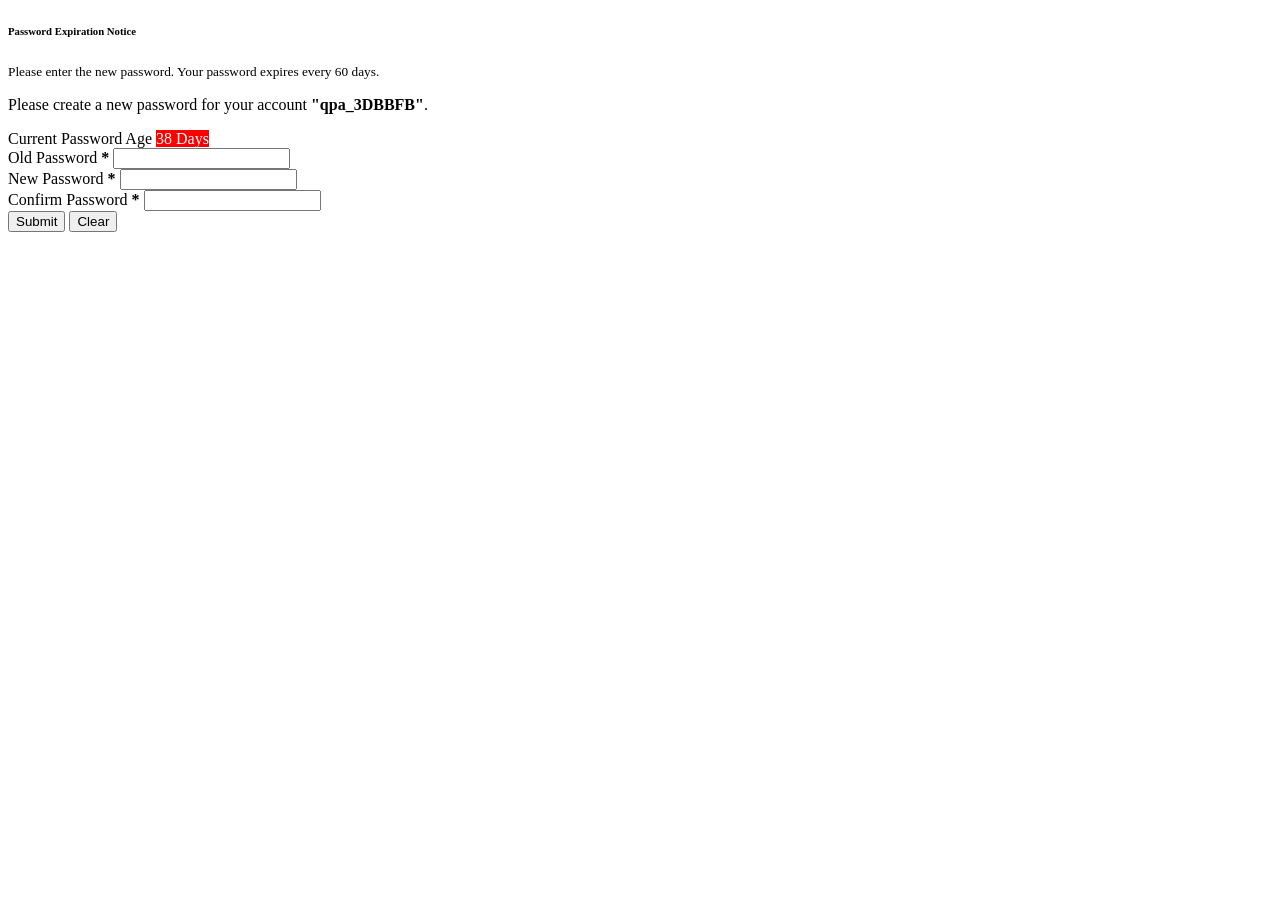
<file: change-passsword.html>
<!doctype html>
<html lang="en">
  <head>
    <meta charset="UTF-8" />
    <meta name="viewport" content="width=device-width, initial-scale=1.0" />
    <title>Change Password</title>
  </head>

  <body>
    <div class="m-2">
      <!-- Password Notice Card -->
      <div class="card shadow-sm border mb-4 top-card-global">
        <div class="card-header py-3">
          <h6 class="fw-bold mb-1">Password Expiration Notice</h6>
          <small class="text-muted">
            Please enter the new password. Your password expires every 60 days.
          </small>
        </div>
        <div class="card-body p-4">
          <p class="text-muted mb-4">
            Please create a new password for your account
            <strong>"qpa_3DBBFB"</strong>.
          </p>
          <div class="d-flex justify-content-between align-items-center">
            <span class="fw-semibold text-dark">Current Password Age</span>
            <span
              class="badge fs-6 px-3 py-2"
              style="background-color: #ff0000; color: white"
              >38 Days</span
            >
          </div>
        </div>
      </div>

      <!-- Form Section -->
      <div class="card border-0 shadow-sm rounded-2">
        <div class="card-body p-4">
          <div class="row">
            <div class="col-12 col-md-8 col-lg-6 col-xl-5 col-xxl-4">
              <form>
                <div class="mb-3">
                  <label for="oldPassword" class="custom-label">
                    Old Password
                    <strong class="text-danger">*</strong>
                  </label>

                  <input
                    type="password"
                    class="custom-input"
                    id="oldPassword"
                    required
                  />
                </div>

                <div class="mb-3">
                  <label for="newPassword" class="custom-label">
                    New Password
                    <strong class="text-danger">*</strong>
                  </label>

                  <input
                    type="password"
                    class="custom-input"
                    id="newPassword"
                    required
                  />
                </div>

                <div class="mb-4">
                  <label for="confirmPassword" class="custom-label">
                    Confirm Password
                    <strong class="text-danger">*</strong>
                  </label>

                  <input
                    type="password"
                    class="custom-input"
                    id="confirmPassword"
                    required
                  />
                </div>

                <div class="col-12 mt-4">
                  <button type="submit" class="btn btn-primary me-2">
                    Submit
                  </button>
                  <button type="submit" class="btn btn-warning me-2">
                    Clear
                  </button>
                </div>
              </form>
            </div>
          </div>
        </div>
      </div>
    </div>
  </body>
</html>
</file>
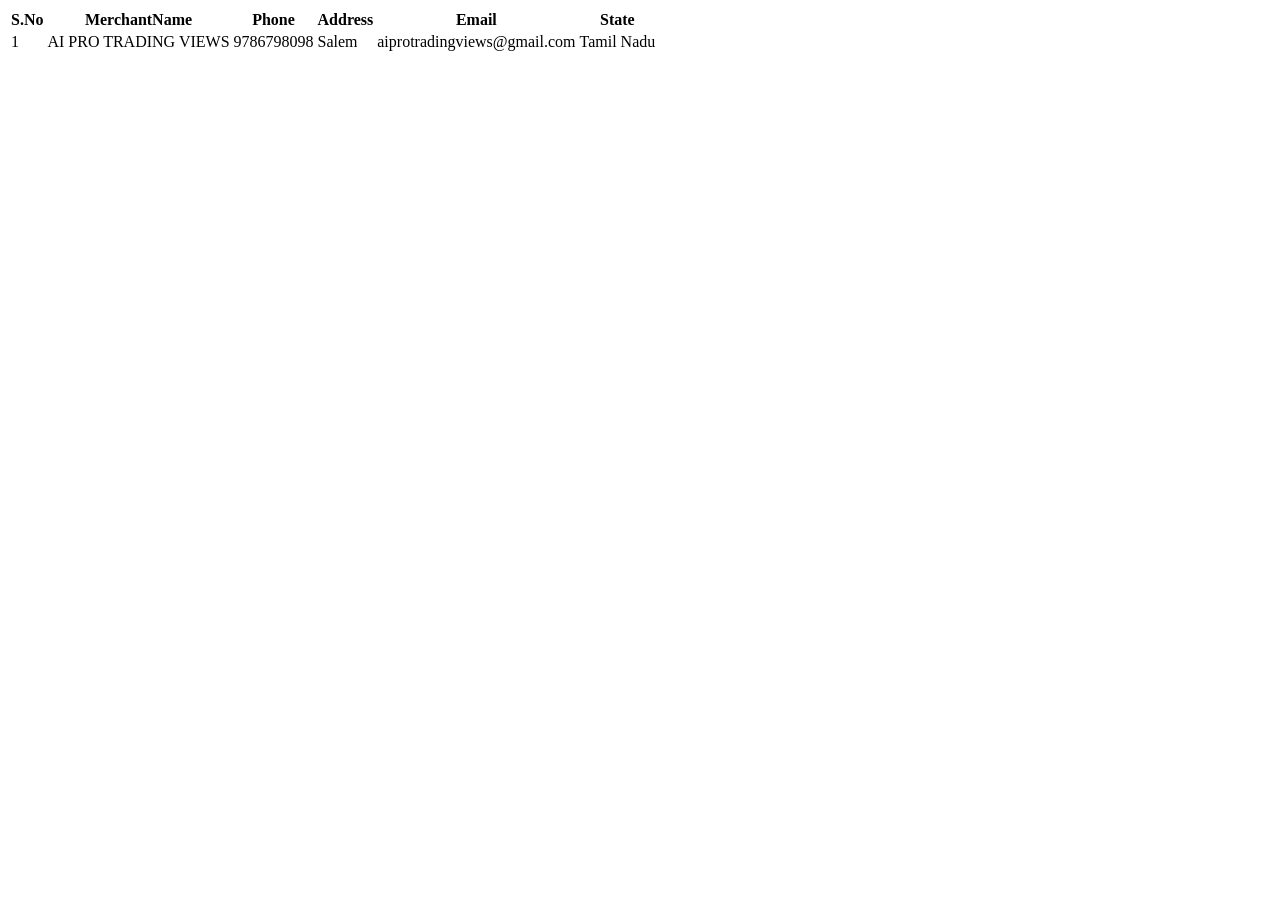
<file: merchant-list.html>
<!doctype html>
<html lang="en">

<head>
    <meta charset="UTF-8" />
    <meta name="viewport" content="width=device-width, initial-scale=1.0" />
    <title>Merchant List</title>
</head>

<body>
    <!-- Summary Table -->
    <div class="custom-table-card">
        <div class="custom-table-card-body">
            <div class="custom-table-responsive">
                <table class="custom-table custom-table-bordered custom-align-middle custom-mb-0">
                    <thead class="custom-table-light">
                        <tr>
                            <th>S.No</th>
                            <th>MerchantName</th>
                            <th>Phone</th>
                            <th>Address</th>
                            <th>Email</th>
                            <th>State</th>
                        </tr>
                    </thead>
                    <tbody>
                        <tr>
                            <td>1</td>
                            <td>AI PRO TRADING VIEWS</td>
                            <td>9786798098</td>
                            <td>Salem</td>
                            <td>aiprotradingviews@gmail.com</td>
                            <td>Tamil Nadu</td>
                        </tr>
                    </tbody>
                </table>
            </div>
        </div>
    </div>
</body>

</html>
</file>
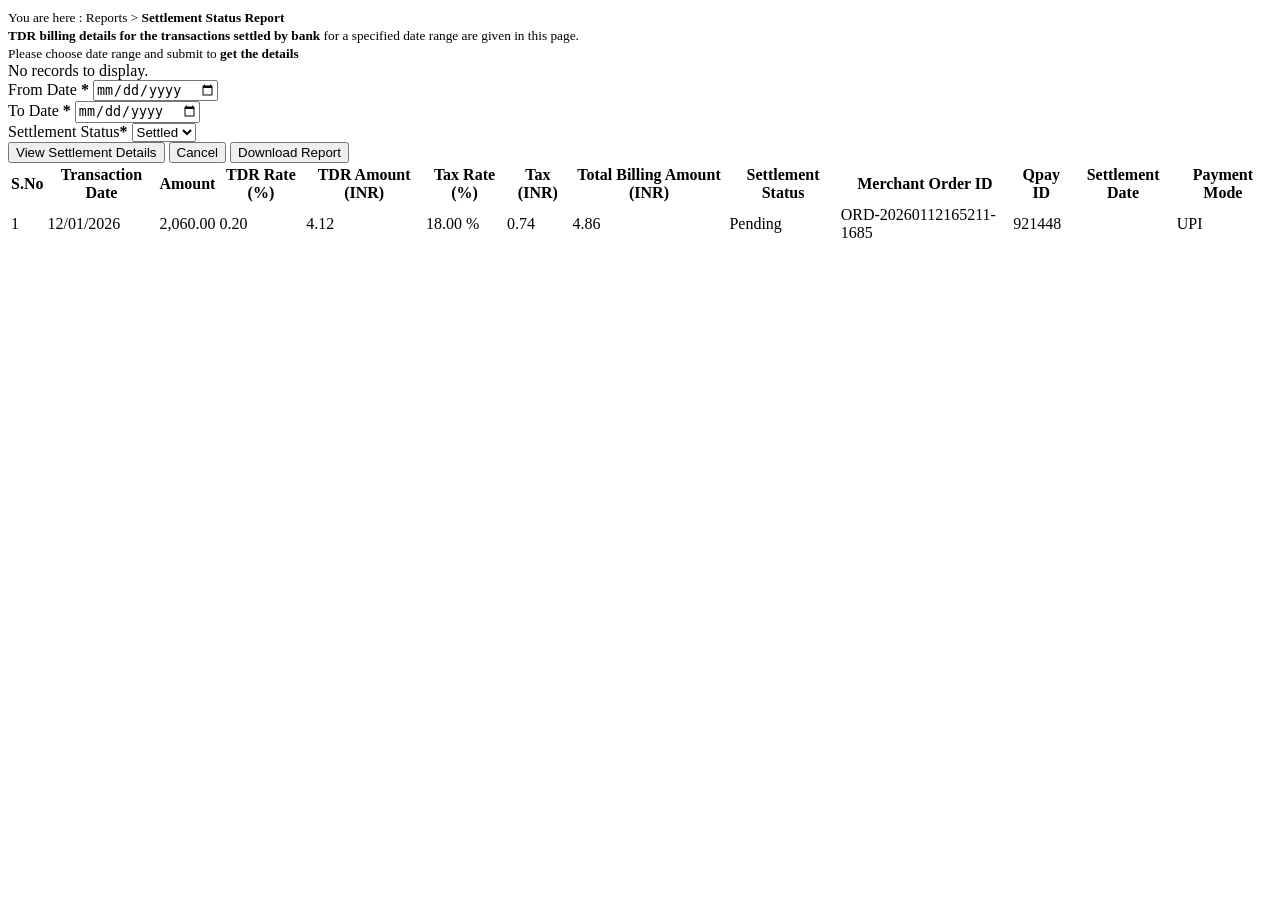
<file: reports/settlement-status.html>
<!doctype html>
<html lang="en">
  <head>
    <meta charset="UTF-8" />
    <meta name="viewport" content="width=device-width, initial-scale=1.0" />
    <title>Reseller Settlement Report</title>
  </head>
  <body>
    <!-- Top card -->
    <div class="card shadow-sm border mb-4 top-card-global">
      <div class="card-header py-3">
        <small class="text-muted">
          You are here : Reports >
          <strong class="text-dark"> Settlement Status Report</strong>
        </small>
        <br />
        <small class="text-muted">
          <strong class="text-dark"
            >TDR billing details for the transactions settled by bank</strong
          >
          for a specified date range are given in this page.
        </small>
        <br />
        <small class="text-muted">
          Please choose date range and submit to
          <strong class="text-dark"> get the details</strong>
        </small>
      </div>
    </div>

    <!-- No record -->
    <div class="col-12 mb-4">
      <div class="note-card">No records to display.</div>
    </div>

    <!-- Form Section -->
    <div class="card border border-light shadow-sm mb-4 rounded-2">
      <div class="card-body p-4">
        <form class="row g-4">
          <div class="col-12 col-md-6">
            <label for="datefrom" class="custom-label"
              >From Date <strong class="text-danger">*</strong></label
            >
            <input type="date" class="custom-input" id="datefrom" required />
          </div>

          <div class="col-12 col-md-6">
            <label for="dateto" class="custom-label"
              >To Date <strong class="text-danger">*</strong></label
            >
            <input type="date" class="custom-input" id="dateto" required />
          </div>

          <div class="col-12 col-md-6">
            <label class="custom-label"
              >Settlement Status<strong class="text-danger">*</strong></label
            >
            <select class="custom-select" required>
              <option value="Settled">Settled</option>
              <option value="both">Both</option>
            </select>
          </div>

          <div class="col-12">
            <div class="horizontal-scroll d-flex gap-2 flex-nowrap pb-2">
              <button
                type="submit"
                class="btn btn-primary flex-shrink-0 text-nowrap"
              >
                View Settlement Details
              </button>
              <button
                type="reset"
                class="btn btn-warning flex-shrink-0 text-nowrap"
              >
                Cancel
              </button>
              <button
                type="reset"
                class="btn btn-info flex-shrink-0 text-nowrap"
              >
                Download Report
              </button>
            </div>
          </div>
        </form>
      </div>
    </div>

    <!-- Settlement Table -->
    <div class="custom-table-card">
      <div class="custom-table-card-body">
        <div class="custom-table-responsive">
          <table
            id="settlementTable"
            class="custom-table custom-table-bordered custom-align-middle custom-text-center custom-mb-0"
          >
            <thead class="custom-table-light">
              <tr>
                <th>S.No</th>
                <th>Transaction Date</th>
                <th>Amount</th>
                <th>TDR Rate (%)</th>
                <th>TDR Amount (INR)</th>
                <th>Tax Rate (%)</th>
                <th>Tax (INR)</th>
                <th>Total Billing Amount (INR)</th>
                <th>Settlement Status</th>
                <th>Merchant Order ID</th>
                <th>Qpay ID</th>
                <th>Settlement Date</th>
                <th>Payment Mode</th>
              </tr>
            </thead>

            <tbody id="settlementTableBody">
              <tr>
                <td>1</td>
                <td>12/01/2026</td>
                <td>2,060.00</td>
                <td>0.20</td>
                <td>4.12</td>
                <td>18.00 %</td>
                <td>0.74</td>
                <td>4.86</td>
                <td>Pending</td>
                <td>ORD-20260112165211-1685</td>
                <td>921448</td>
                <td></td>
                <td>UPI</td>
              </tr>
            </tbody>
          </table>
        </div>
      </div>
    </div>

    <script>
      $(document).ready(function () {
        if ($.fn.DataTable.isDataTable("#settlementTable")) {
          $("#settlementTable").DataTable().destroy();
        }
        $("#settlementTable").DataTable({
          scrollX: true,
          language: {
            search: "Search:",
            lengthMenu: "Show _MENU_ entries",
          },
          dom:
            "<'row mb-3'<'col-sm-12 col-md-6'l><'col-sm-12 col-md-6'f>>" +
            "<'row'<'col-sm-12'tr>>" +
            "<'row mt-3'<'col-sm-12 col-md-5'i><'col-sm-12 col-md-7'p>>",
        });
      });
    </script>
  </body>
</html>
</file>
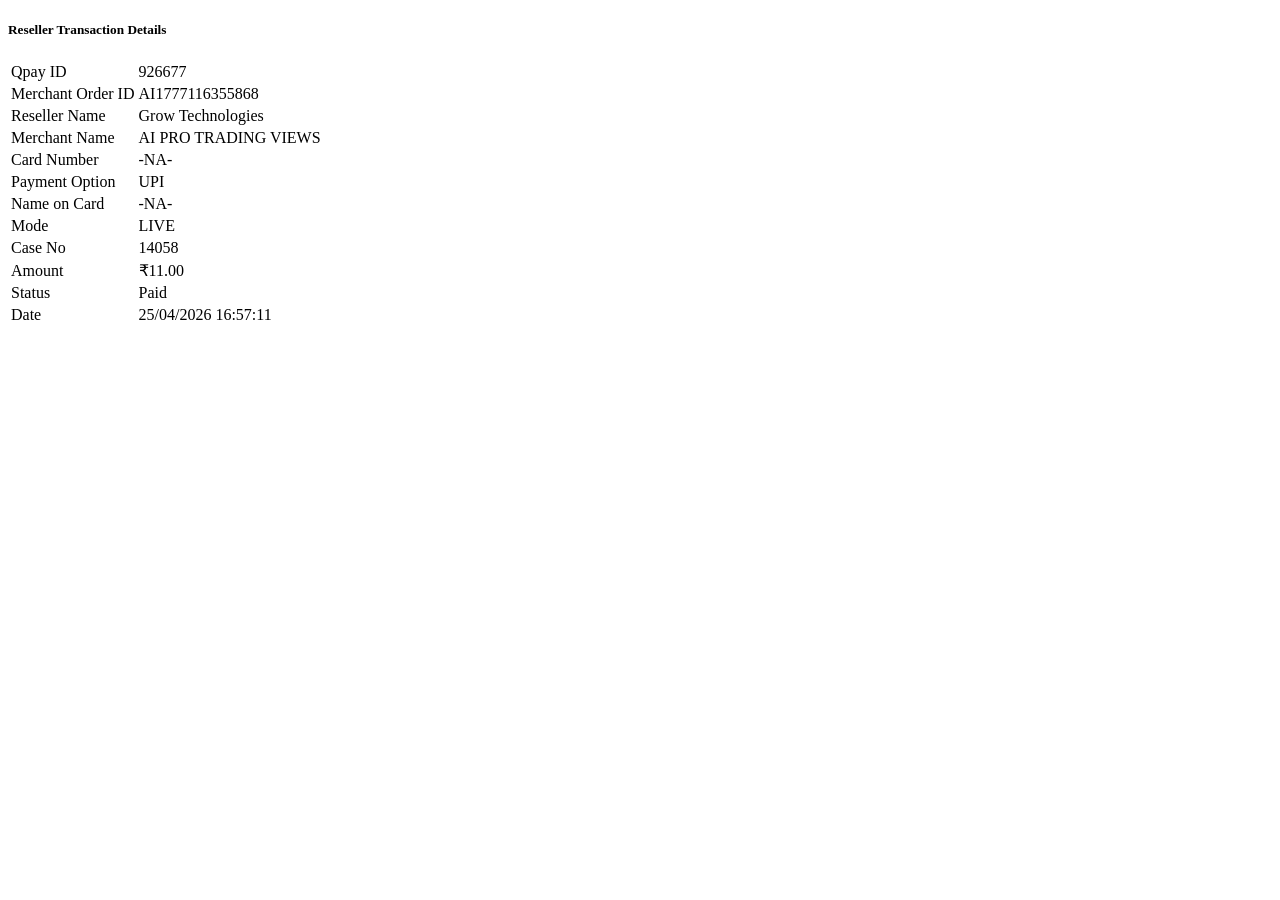
<file: reports/transaction-details.html>
<!doctype html>
<html lang="en">
  <head>
    <meta charset="UTF-8" />
    <meta name="viewport" content="width=device-width, initial-scale=1.0" />
    <title>Reseller Transaction Details</title>
  </head>
  <body>
    <div class="container-fluid mt-4">
      <div class="card border-0 shadow-sm mb-4 rounded-2">
        <h5 class="m-4 home-title">Reseller Transaction Details</h5>
        <div class="card-body p-0">
          <div class="custom-table-responsive">
            <table class="custom-table custom-table-bordered custom-mb-0 mb-0">
              <tbody>
                <tr>
                  <td class="text-secondary" style="width: 40%">Qpay ID</td>
                  <td class="fw-medium text-dark">926677</td>
                </tr>
                <tr>
                  <td class="text-secondary">Merchant Order ID</td>
                  <td class="fw-medium text-dark">AI1777116355868</td>
                </tr>
                <tr>
                  <td class="text-secondary">Reseller Name</td>
                  <td class="fw-medium text-dark">Grow Technologies</td>
                </tr>
                <tr>
                  <td class="text-secondary">Merchant Name</td>
                  <td class="fw-medium text-dark">AI PRO TRADING VIEWS</td>
                </tr>
                <tr>
                  <td class="text-secondary">Card Number</td>
                  <td class="fw-medium text-dark">-NA-</td>
                </tr>
                <tr>
                  <td class="text-secondary">Payment Option</td>
                  <td class="fw-medium text-dark">UPI</td>
                </tr>
                <tr>
                  <td class="text-secondary">Name on Card</td>
                  <td class="fw-medium text-dark">-NA-</td>
                </tr>
                <tr>
                  <td class="text-secondary">Mode</td>
                  <td class="fw-medium text-dark">LIVE</td>
                </tr>
                <tr>
                  <td class="text-secondary">Case No</td>
                  <td class="fw-medium text-dark">14058</td>
                </tr>
                <tr>
                  <td class="text-secondary">Amount</td>
                  <td class="fw-medium text-dark">₹11.00</td>
                </tr>
                <tr>
                  <td class="text-secondary">Status</td>
                  <td class="fw-medium text-dark">Paid</td>
                </tr>
                <tr>
                  <td class="text-secondary">Date</td>
                  <td class="fw-medium text-dark">25/04/2026 16:57:11</td>
                </tr>
              </tbody>
            </table>
          </div>
        </div>
      </div>
    </div>
  </body>
</html>
</file>
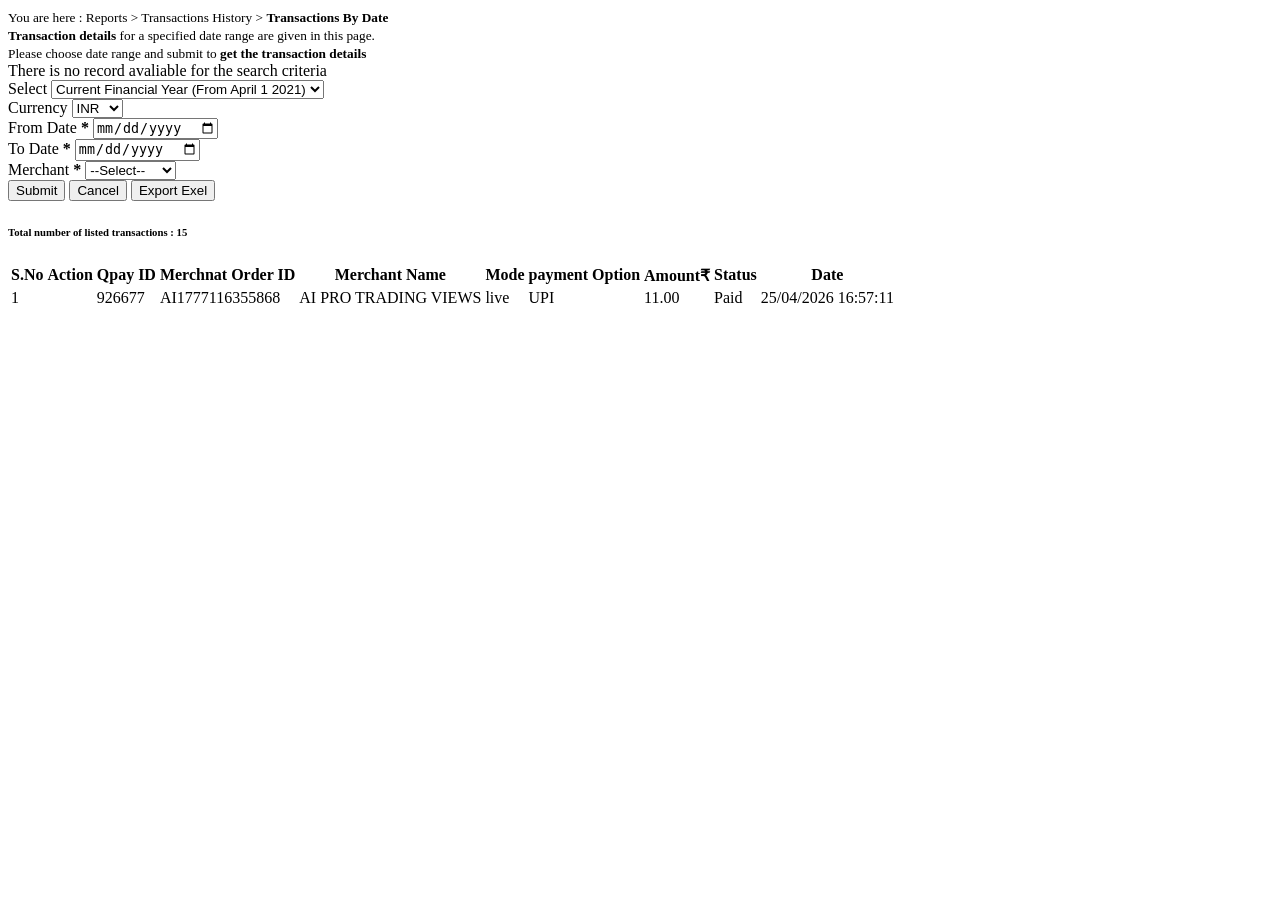
<file: reports/transaction-reports.html>
<!doctype html>
<html lang="en">
  <head>
    <meta charset="UTF-8" />
    <meta name="viewport" content="width=device-width, initial-scale=1.0" />
    <title>Transactions By Date</title>
  </head>
  <body>
    <!-- Top card -->
    <div class="card shadow-sm border mb-4 top-card-global">
      <div class="card-header py-3">
        <small class="text-muted">
          You are here : Reports > Transactions History >
          <strong class="text-dark"> Transactions By Date</strong>
        </small>
        <br />
        <small class="text-muted">
          <strong class="text-dark"> Transaction details</strong> for a
          specified date range are given in this page.
        </small>
        <br />
        <small class="text-muted">
          Please choose date range and submit to
          <strong class="text-dark"> get the transaction details</strong>
        </small>
      </div>
    </div>

    <!-- No record -->
    <div class="col-12 mb-4">
      <div class="note-card">
        There is no record avaliable for the search criteria
      </div>
    </div>

    <!-- Form Section -->
    <div class="card border border-light shadow-sm mb-4 rounded-2">
      <div class="card-body p-4">
        <form class="row g-4">
          <div class="col-12 col-md-6">
            <label for="merchantselection" class="custom-label"> Select </label>
            <select class="custom-select" id="merchantselection" required>
              <option value="financialyear">
                Current Financial Year (From April 1 2021)
              </option>
              <option value="all">Archive</option>
            </select>
          </div>

          <div class="col-12 col-md-6">
            <label for="currencySelect" class="custom-label"> Currency </label>
            <select class="custom-select" id="currencySelect" required>
              <option value="1">INR</option>
              <option value="2">USD</option>
            </select>
          </div>

          <div class="col-12 col-md-6">
            <label for="datefrom" class="custom-label"
              >From Date <strong class="text-danger">*</strong></label
            >
            <input type="date" class="custom-input" id="datefrom" required />
          </div>

          <div class="col-12 col-md-6">
            <label for="dateto" class="custom-label"
              >To Date <strong class="text-danger">*</strong></label
            >
            <input type="date" class="custom-input" id="dateto" required />
          </div>

          <div class="col-12 col-md-6">
            <label class="custom-label"
              >Merchant <strong class="text-danger">*</strong></label
            >
            <select class="custom-select" required>
              <option value="" disabled selected>--Select--</option>
              <option value="1">Merchant A</option>
              <option value="2">Merchant B</option>
            </select>
          </div>

          <div class="col-12">
            <div class="horizontal-scroll d-flex gap-2 flex-nowrap pb-2">
              <button
                type="submit"
                class="btn btn-primary flex-shrink-0 text-nowrap"
              >
                Submit
              </button>
              <button
                type="reset"
                class="btn btn-warning flex-shrink-0 text-nowrap"
              >
                Cancel
              </button>
               <button
                type="submit"
                class="btn btn-info flex-shrink-0 text-nowrap"
              >
                Export Exel
              </button>
            </div>
          </div>
        </form>
      </div>
    </div>

    <!-- Settlement Table -->
    <div class="custom-table-card">
      <div
        class="card-header bg-white border-bottom py-3 d-flex justify-content-between align-items-center"
      >
        <h6 class="table-header-text">
          Total number of listed transactions :
          <strong class="text-dark fw-bold">15</strong>
        </h6>
      </div>
      <div class="custom-table-card-body">
        <div class="custom-table-responsive">
          <table
            id="transactionTable"
            class="custom-table custom-table-bordered custom-align-middle custom-text-center custom-mb-0"
          >
            <thead class="custom-table-light">
              <tr>
                <th>S.No</th>
                <th>Action</th>
                <th>Qpay ID</th>
                <th>Merchnat Order ID</th>
                <th>Merchant Name</th>
                <th>Mode</th>
                <th>payment Option</th>
                <th>Amount₹</th>
                <th>Status</th>
                <th>Date</th>
              </tr>
            </thead>

            <tbody id="transactionTableBody">
              <tr>
                <td>1</td>
                <td>
                  <div class="d-flex gap-2 align-items-center flex-nowrap">
                    <a
                      href="#reports/transaction-details"
                      class="table-action-btn"
                      title="View Transaction"
                    >
                      <i class="bi bi-arrows-angle-expand text-dark"></i>
                    </a>
                  </div>
                </td>
                <td>926677</td>
                <td>AI1777116355868</td>
                <td>AI PRO TRADING VIEWS</td>
                <td>live</td>
                <td>UPI</td>
                <td>11.00</td>
                <td class="text-success">Paid</td>
                <td>25/04/2026 16:57:11</td>
              </tr>
            </tbody>
          </table>
        </div>
      </div>
    </div>

    <script>
      $(document).ready(function () {
        if ($.fn.DataTable.isDataTable("#transactionTable")) {
          $("#transactionTable").DataTable().destroy();
        }
        $("#transactionTable").DataTable({
          scrollX: true,
          language: {
            search: "Search:",
            lengthMenu: "Show _MENU_ entries",
          },
          dom:
            "<'row mb-3'<'col-sm-12 col-md-6'l><'col-sm-12 col-md-6'f>>" +
            "<'row'<'col-sm-12'tr>>" +
            "<'row mt-3'<'col-sm-12 col-md-5'i><'col-sm-12 col-md-7'p>>",
        });
      });
    </script>
  </body>
</html>
</file>
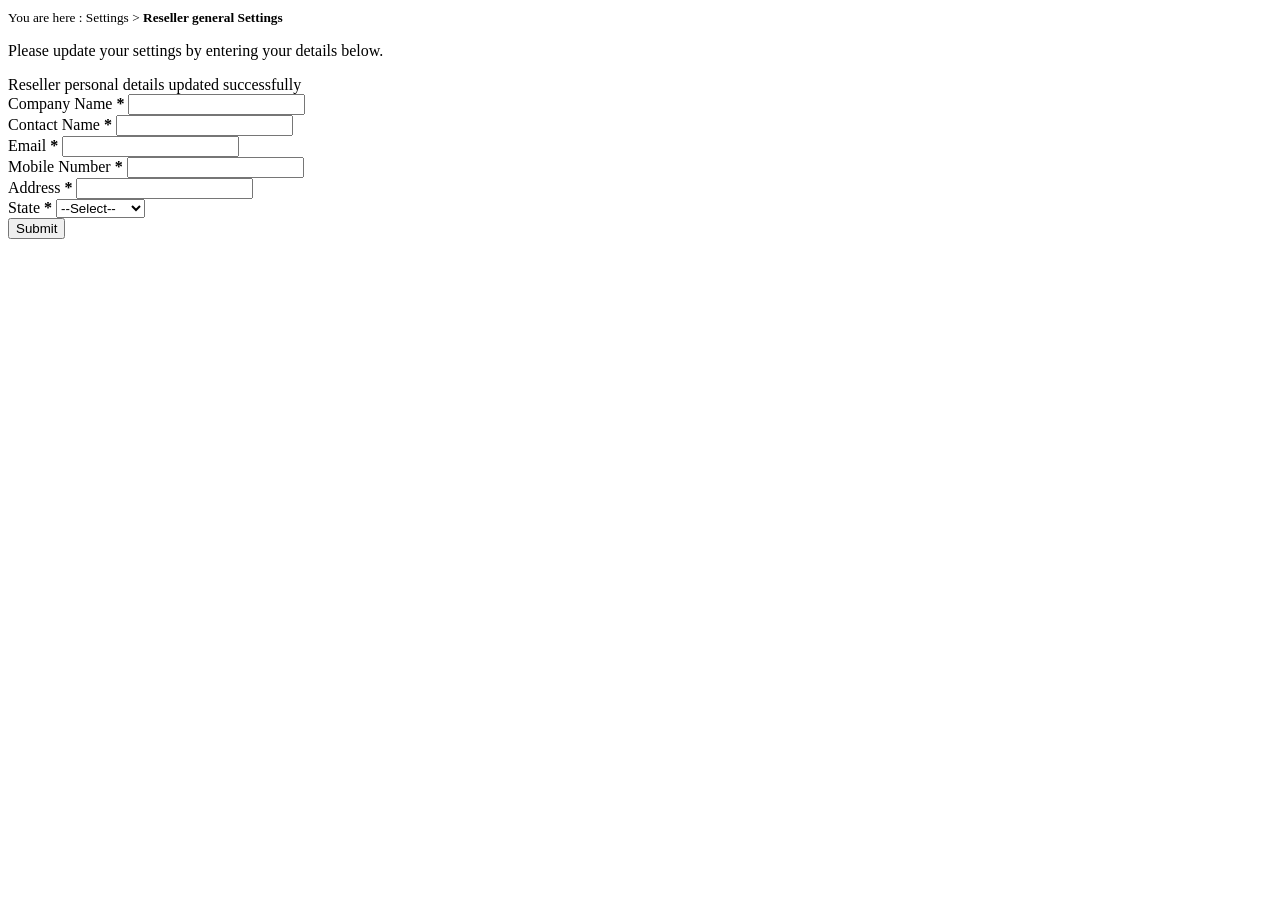
<file: settings/general-settings.html>
<!doctype html>
<html lang="en">
  <head>
    <meta charset="UTF-8" />
    <meta name="viewport" content="width=device-width, initial-scale=1.0" />
    <title>Document</title>
  </head>
  <body>
    <!-- Top card -->
    <div class="card shadow-sm border mb-4 top-card-global">
      <div class="card-header py-3">
        <small class="text-muted">
          You are here : Settings >
          <strong class="text-dark"> Reseller general Settings</strong>
        </small>
      </div>
      <div class="card-body p-4">
        <p class="title">
          Please update your settings by entering your details below.
        </p>
      </div>
    </div>

    <!-- No record -->
    <div class="col-12 mb-4">
      <div class="note-card">Reseller personal details updated successfully</div>
    </div>

    <!-- Form Section -->
    <div class="card border border-light shadow-sm mb-4 rounded-2">
      <div class="card-body p-4">
        <form class="row g-4">
          <div class="col-12 col-md-6">
            <label for="companyname" class="custom-label"
              >Company Name <strong class="text-danger">*</strong></label
            >
            <input type="text" class="custom-input" id="companyname" required />
          </div>

          <div class="col-12 col-md-6">
            <label for="contactname" class="custom-label"
              >Contact Name <strong class="text-danger">*</strong></label
            >
            <input type="text" class="custom-input" id="contactname" required />
          </div>

          <div class="col-12 col-md-6">
            <label for="email" class="custom-label"
              >Email <strong class="text-danger">*</strong></label
            >
            <input type="email" class="custom-input" id="email" required />
          </div>

          <div class="col-12 col-md-6">
            <label for="mobile" class="custom-label"
              >Mobile Number <strong class="text-danger">*</strong></label
            >
            <input
              type="text"
              class="custom-input"
              id="mobile"
              maxlength="10"
              oninput="this.value = this.value.replace(/[^0-9]/g, '')"
              required
            />
          </div>
          <div class="col-12 col-md-6">
            <label for="address" class="custom-label"
              >Address <strong class="text-danger">*</strong></label
            >
            <input type="text" class="custom-input" id="address" required />
          </div>

          <div class="col-12 col-md-6">
            <label for="bankoption" class="custom-label">
              State <strong class="text-danger">*</strong>
            </label>
            <select class="custom-select" id="bankoption" required>
              <option value="">--Select--</option>
              <option value="tamilnadu">Tamil Nadu</option>
            </select>
          </div>

          <div class="col-12">
            <div class="horizontal-scroll d-flex gap-2 flex-nowrap pb-2">
              <button
                type="submit"
                class="btn btn-primary flex-shrink-0 text-nowrap"
              >
                Submit
              </button>
            </div>
          </div>
        </form>
      </div>
    </div>
  </body>
</html>
</file>
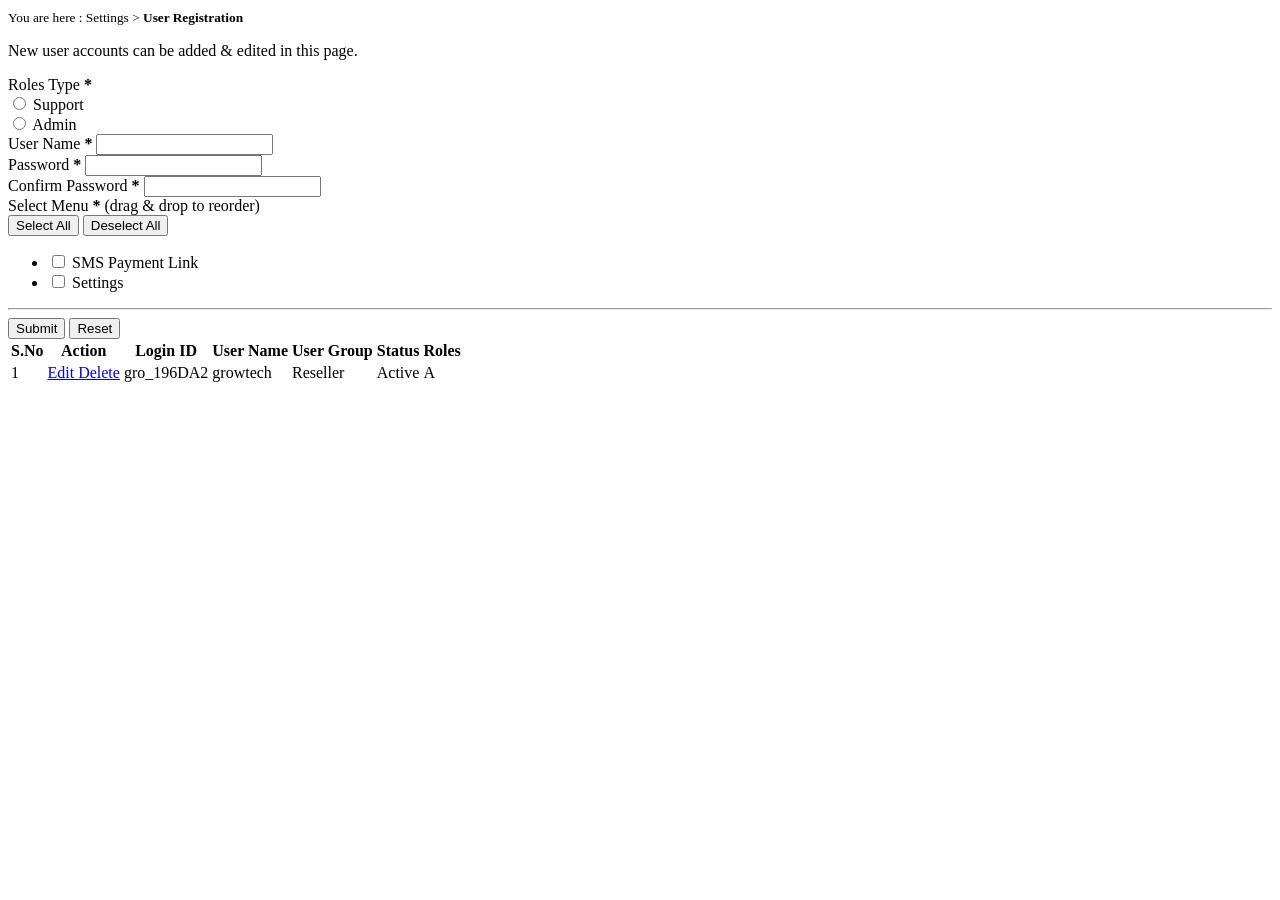
<file: settings/user-registration.html>
<!doctype html>
<html lang="en">
  <head>
    <meta charset="UTF-8" />
    <meta name="viewport" content="width=device-width, initial-scale=1.0" />
    <title>Document</title>
  </head>
  <body>
    <!-- Top card -->
    <div class="card shadow-sm border mb-4 top-card-global">
      <div class="card-header py-3">
        <small class="text-muted">
          You are here : Settings >
          <strong class="text-dark">User Registration</strong>
        </small>
      </div>
      <div class="card-body p-4">
        <p class="title">
          New user accounts can be added & edited in this page.
        </p>
      </div>
    </div>

    <!-- Form Section -->
    <div class="card border border-light shadow-sm mb-4 rounded-2">
      <div class="card-body p-4">
        <form class="row g-4">
          <div class="col-12 col-md-6">
            <label class="custom-label"
              >Roles Type <strong class="text-danger">*</strong></label
            >
            <div class="d-flex flex-wrap gap-4 mt-1">
              <div class="form-check">
                <input
                  class="custom-check-input"
                  type="radio"
                  name="modeOption"
                  id="modeAll"
                  required
                />
                <label class="custom-check-label" for="modeAll">Support</label>
              </div>
              <div class="form-check">
                <input
                  class="custom-check-input"
                  type="radio"
                  name="modeOption"
                  id="modeChoose"
                />
                <label class="custom-check-label" for="modeChoose">Admin</label>
              </div>
            </div>
          </div>

          <div class="col-12 col-md-6">
            <label for="username" class="custom-label">
              User Name <strong class="text-danger">*</strong>
            </label>
            <input type="text" class="custom-input" id="username" required />
          </div>

          <div class="col-12 col-md-6">
            <label for="password" class="custom-label">
              Password <strong class="text-danger">*</strong></label
            >
            <input
              type="password"
              class="custom-input"
              id="password"
              required
            />
          </div>

          <div class="col-12 col-md-6">
            <label for="confirmpassword" class="custom-label">
              Confirm Password <strong class="text-danger">*</strong>
            </label>
            <input
              type="password"
              class="custom-input"
              id="confirmpassword"
              required
            />
          </div>

          <div class="col-12 mb-3">
            <div
              class="d-flex flex-column flex-md-row align-items-start align-items-md-center justify-content-between gap-2"
            >
              <label for="merchantSelect" class="custom-label mb-0">
                Select Menu <strong class="text-danger">*</strong>
                <span class="fst-italic small fw-normal">
                  (drag & drop to reorder)
                </span>
              </label>

              <div class="d-flex flex-sm-row gap-2">
                <button type="button" class="btn btn-outline-success">
                  Select All
                </button>

                <button type="button" class="btn btn-outline-danger">
                  Deselect All
                </button>
              </div>
            </div>
          </div>
          <div class="p-3 mt-1">
            <ul class="list-unstyled mb-0 d-flex flex-column gap-3">
              <li class="d-flex align-items-center gap-2" style="cursor: grab">
                <input
                  class="custom-check-input mt-0"
                  type="checkbox"
                  id="smsPaymentLink"
                />
                <i class="bi bi-folder-fill text-warning fs-6"></i>
                <label
                  class="custom-check-label fw-normal small text-dark"
                  for="smsPaymentLink"
                  >SMS Payment Link</label
                >
              </li>
              <li class="d-flex align-items-center gap-2" style="cursor: grab">
                <input
                  class="custom-check-input mt-0"
                  type="checkbox"
                  id="settings"
                />
                <i class="bi bi-folder-fill text-warning fs-6"></i>
                <label
                  class="custom-check-label fw-normal small text-dark"
                  for="settings"
                  >Settings</label
                >
              </li>
            </ul>
          </div>
          <hr />
          <div class="col-12 mt-3 d-flex gap-2">
            <button type="submit" class="btn btn-primary px-4">Submit</button>
            <button type="reset" class="btn btn-warning px-4">Reset</button>
          </div>
        </form>
      </div>
    </div>

    <div class="custom-table-card">
      <div class="custom-table-card-body">
        <!-- Table -->
        <div class="custom-table-responsive">
          <table
            id="userRegistrationTable"
            class="custom-table custom-table-bordered custom-align-middle custom-text-center custom-mb-0"
          >
            <thead class="custom-table-light">
              <tr>
                <th>S.No</th>
                <th>Action</th>
                <th>Login ID</th>
                <th>User Name</th>
                <th>User Group</th>
                <th>Status</th>
                <th>Roles</th>
              </tr>
            </thead>

            <tbody id="userRegistrationTableBody">
              <tr>
                <td>1</td>
                <td>
                  <a href="#" class="action-link edit-link"> Edit </a>
                  <a href="#" class="action-link delete-link"> Delete </a>
                </td>
                <td>gro_196DA2</td>
                <td>growtech</td>
                <td>Reseller</td>
                <td class="status-active">Active</td>
                <td>A</td>
              </tr>
            </tbody>
          </table>
        </div>
      </div>
    </div>

    <script>
      $(document).ready(function () {
        if ($.fn.DataTable.isDataTable("#userRegistrationTable")) {
          $("#userRegistrationTable").DataTable().destroy();
        }
        $("#userRegistrationTable").DataTable({
          scrollX: true,
          language: {
            search: "Search:",
            lengthMenu: "Show _MENU_ entries",
          },
          dom:
            "<'row mb-3'<'col-sm-12 col-md-6'l><'col-sm-12 col-md-6'f>>" +
            "<'row'<'col-sm-12'tr>>" +
            "<'row mt-3'<'col-sm-12 col-md-5'i><'col-sm-12 col-md-7'p>>",
        });
      });
    </script>
  </body>
</html>
</file>
